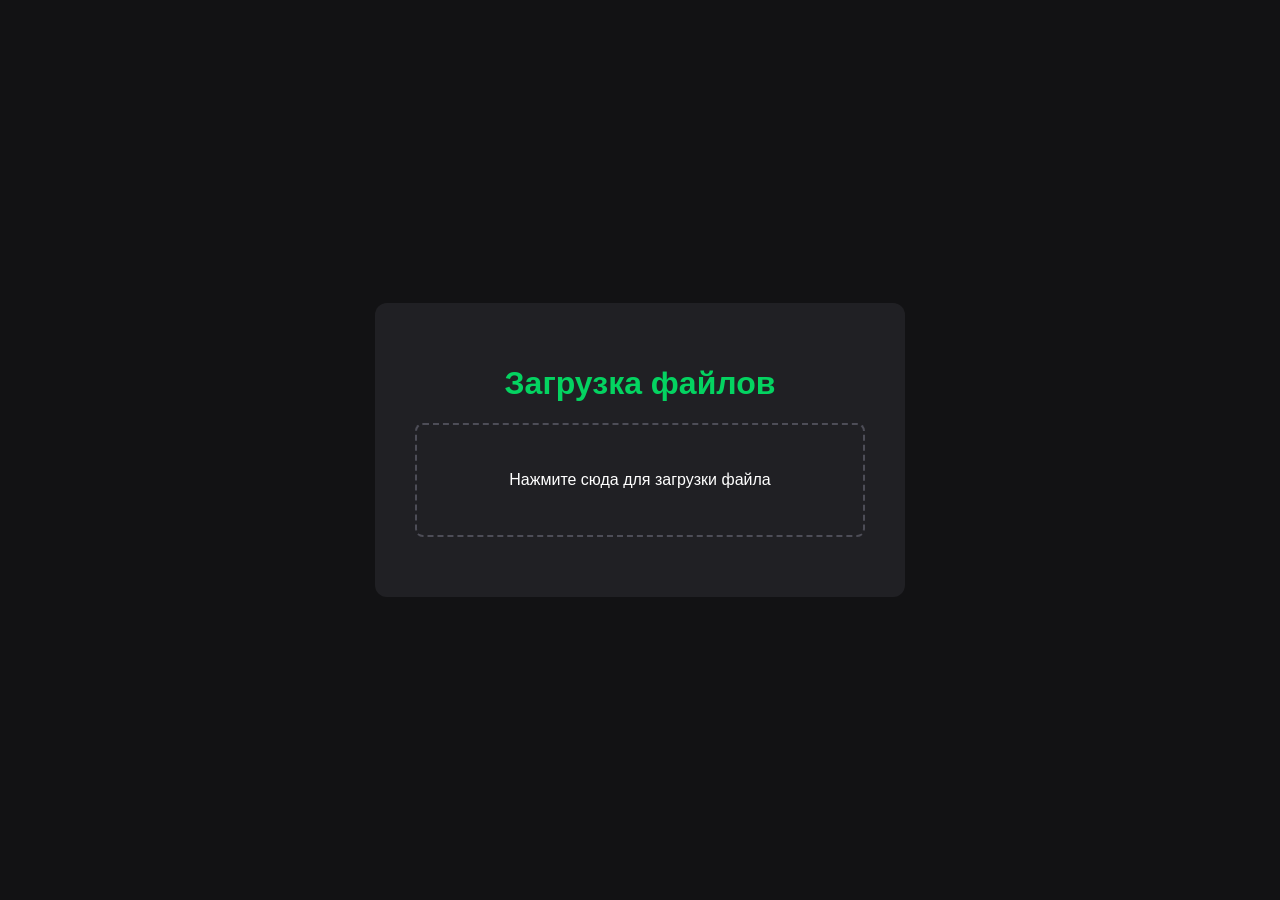
<file: index.html>
<!DOCTYPE html>
<html lang="ru">
<head>
    <meta charset="UTF-8">
    <meta name="viewport" content="width=device-width, initial-scale=1.0">
    <title>VectorShare</title>
    <style>
        body { font-family: sans-serif; background: #121214; color: #fff; display: flex; justify-content: center; align-items: center; height: 100vh; margin: 0; }
        .container { background: #202024; padding: 40px; border-radius: 12px; text-align: center; width: 100%; max-width: 450px; }
        .upload-area { border: 2px dashed #4d4d57; padding: 30px; border-radius: 8px; cursor: pointer; }
        .upload-area:hover { border-color: #04d361; }
        #file-input { display: none; }
        .status { margin-top: 20px; font-weight: bold; }
        .result-box { margin-top: 20px; background: #121214; padding: 15px; border-radius: 6px; display: none; word-break: break-all; }
        a { color: #8257e5; text-decoration: none; font-weight: bold; }
    </style>
</head>
<body>

<div class="container">
    <h1 style="color:#04d361;">Загрузка файлов</h1>
    <div class="upload-area" id="drop-zone">
        <p>Нажмите сюда для загрузки файла</p>
        <input type="file" id="file-input">
    </div>
    <div class="status" id="status-text"></div>
    <div class="result-box" id="result-container">
        <p style="color: #7c7c8a; margin:0;">RAW/Dowland Ссылка:</p>
        <a id="file-link" href="#" target="_blank"></a>
    </div>
</div>

<script>
    const dropZone = document.getElementById('drop-zone');
    const fileInput = document.getElementById('file-input');
    const statusText = document.getElementById('status-text');
    const resultContainer = document.getElementById('result-container');
    const fileLink = document.getElementById('file-link');

    dropZone.addEventListener('click', () => fileInput.click());
    fileInput.addEventListener('change', (e) => { if (e.target.files.length > 0) uploadFile(e.target.files[0]); });

    async function uploadFile(file) {
        statusText.innerText = "Загрузка...";
        statusText.style.color = "#ffcd1e";
        resultContainer.style.display = "none";

        const formData = new FormData();
        formData.append('file', file);

        try {
            const response = await fetch('/upload', {
                method: 'POST',
                body: formData
            });

            const data = await response.json().catch(() => null);

            if (!response.ok) {
                const serverErr = data && data.error ? data.error : `HTTP ${response.status}`;
                throw new Error(serverErr);
            }

            if (!data || !data.id) {
                throw new Error("INVALID_SERVER_RESPONSE");
            }
            
            statusText.innerText = "Готово!";
            statusText.style.color = "#04d361";

            const finalLink = `${window.location.origin}/_raw/${data.id}`;
            fileLink.href = finalLink;
            fileLink.innerText = finalLink;
            resultContainer.style.display = "block";
        } catch (error) {
            statusText.innerText = "Ошибка: " + error.message;
            statusText.style.color = "#f75a68";
        }
    }
</script>
</body>
</html>
</file>
